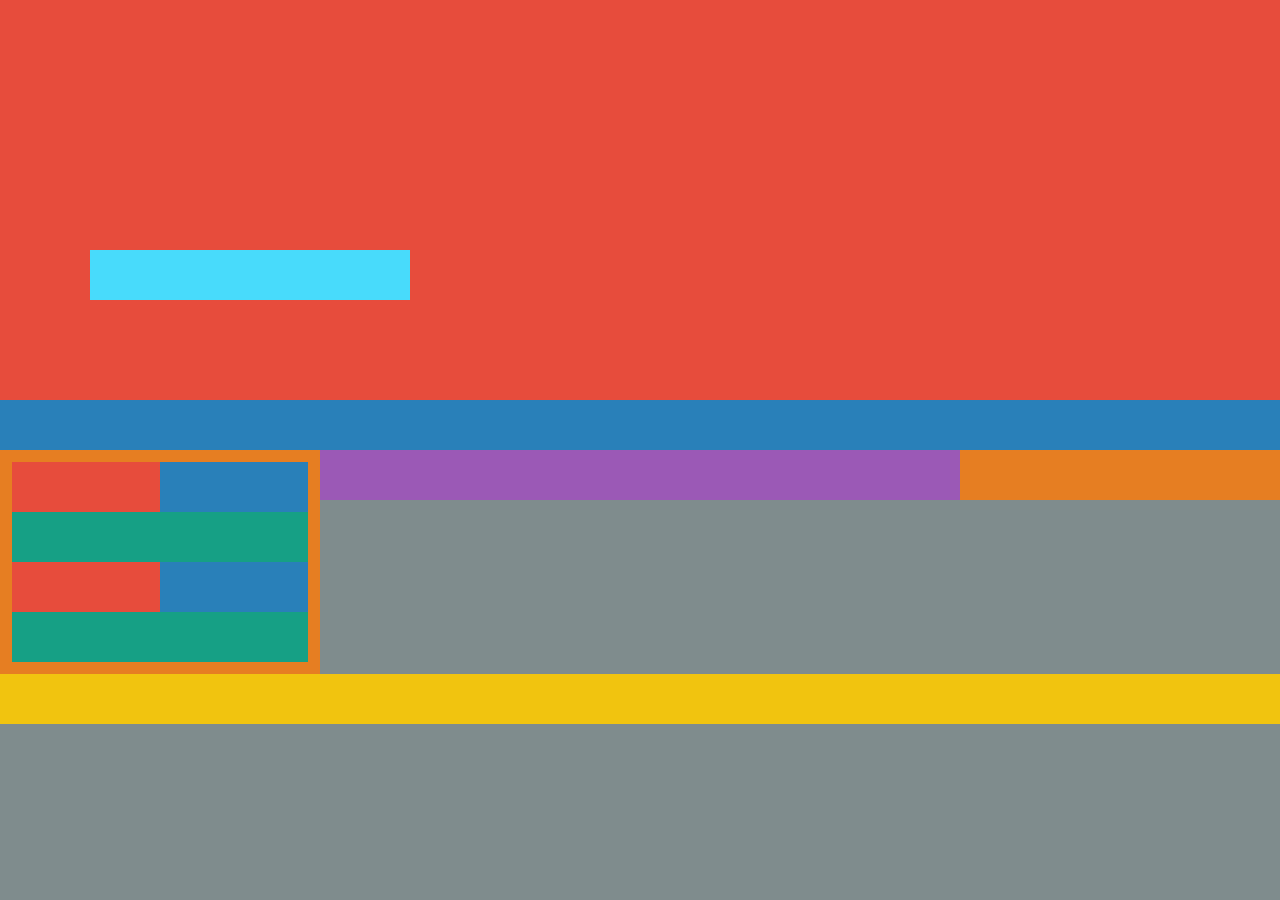
<file: index.html>
<!DOCTYPE html>
<html lang="en" dir="ltr">
  <head>
    <meta charset="utf-8">
    <meta name="viewport" content="width+device-width, initial-scal=1.0">
    <title>Tuesday Layout</title>
    <link rel="stylesheet" href="css/style.css">
  </head>
  <body>
      <div class="pageContainer">
        <div class="row">
          <div class="col col12 red banner">
            <div class="col col3 skyblue content"></div>
          </div>
        </div>
        <div class="row nav">
        <div class="col col12 blue"></div>
        </div>

        <div class="row">
          <div class="col col3 colS12 orange ">
            <div class="row">
              <div class="col col6 colS12 red">

              </div>
              <div class="col col6 colS12 blue">

              </div>
            </div>
            <div class="row">
              <div class="col col12 colS12 green">

              </div>

            </div>
            <div class="row">
              <div class="col col6 colS12 red">

              </div>
              <div class="col col6 colS12 blue">

              </div>
            </div>
            <div class="row">
              <div class="col col12 colS12 green">

              </div>

            </div>
          </div>
          <div class="col col6  colS12 purple ">
          </div>
          <div class="col col3 colS12 orange ">

          </div>
        </div>
        <div class="row">
          <div class="col col12 colS12 yellow">

          </div>
        </div>
      </div>


  </body>
</html>
</file>
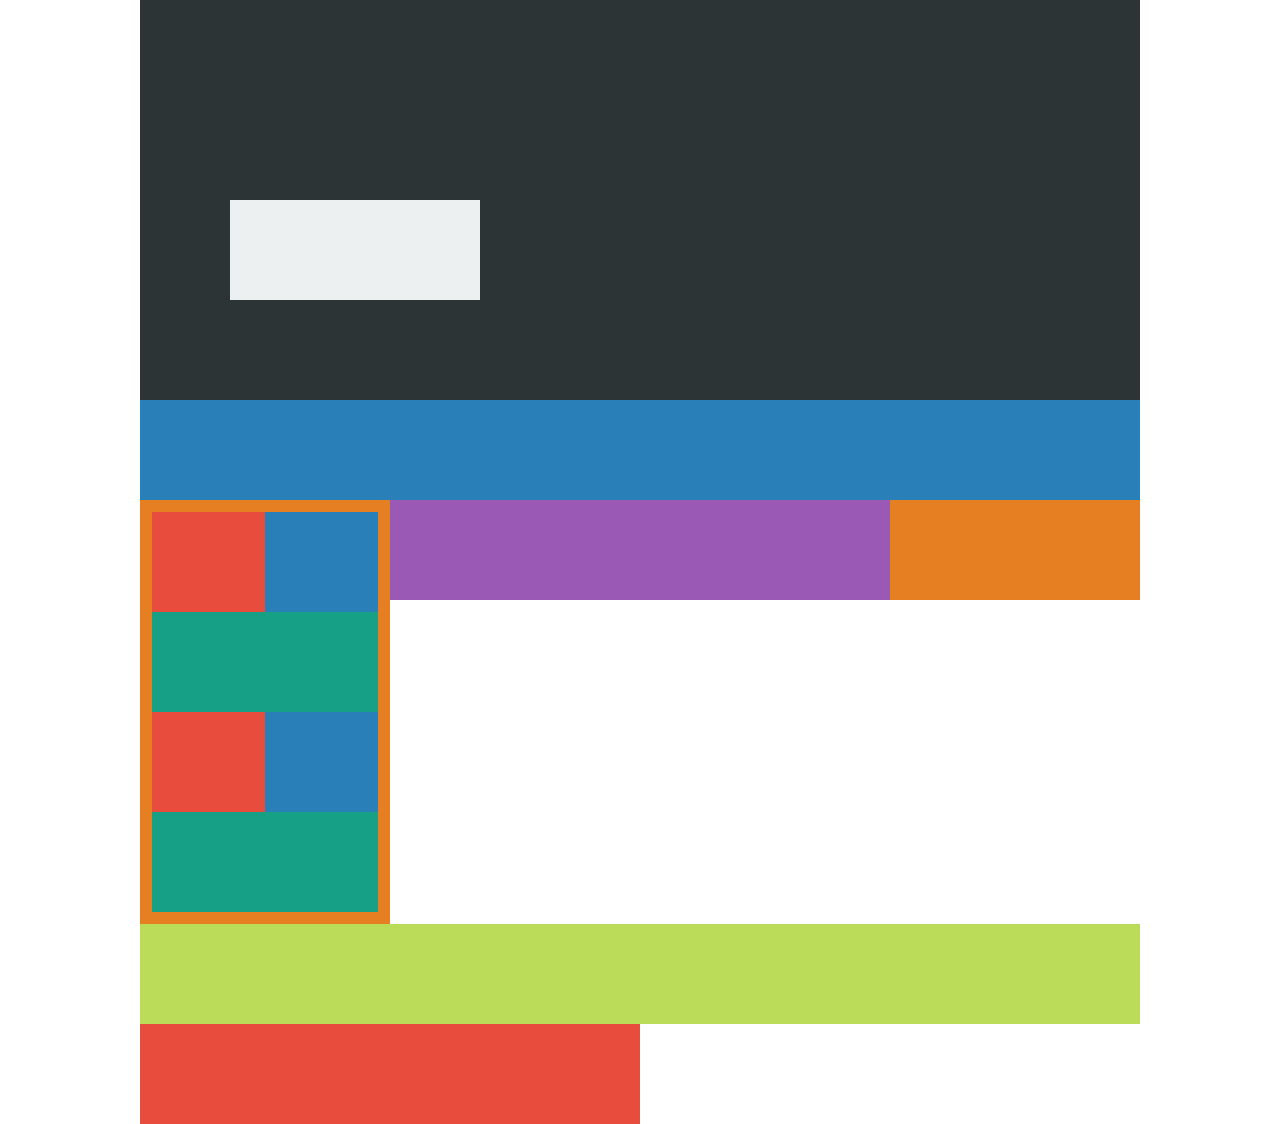
<file: Richard's/index.html>
<!DOCTYPE html>
<html lang="en" dir="ltr">
    <head>
        <meta charset="utf-8">
        <meta name="viewport" content="width=device-width, initial-scale=1.0">

        <title>Tuesday Layout</title>
        <link rel="stylesheet" href="css/style.css">
    </head>
    <body>





        <div class="pageContainer">

            <div class="row">
                <div class="col col12 black banner">
                    <div class="col col3 white content"></div>
                </div>
            </div>

            <div class="row nav">
                <div class="col col12 blue"></div>
            </div>

            <div class="row">
                <div class="col col3 colS12 orange">

                    <div class="row">
                        <div class="col col6 colS12 red"></div>
                        <div class="col col6 colS12 blue"></div>
                    </div>
                    <div class="row">
                        <div class="col col12 colS12 green"></div>
                    </div>
                    <div class="row">
                        <div class="col col6 colS12 red"></div>
                        <div class="col col6 colS12 blue"></div>
                    </div>
                    <div class="row">
                        <div class="col col12 colS12 green"></div>
                    </div>
                </div>
                <div class="col col6 colS12 purple">

                </div>
                <div class="col col3 colS12 orange">

                </div>
            </div>

            <div class="row">
                <div class="col col12 lime">

                </div>
            </div>
            <div class="row">
                <div class="col col6 colS9 red">

                </div>
            </div>

        </div>






    </body>
</html>
</file>
<file: css/style.css>
*{
    box-sizing: border-box;
    padding: 0;
    margin: 0;
}

body{
    background-color: #7f8c8d;
}

.red{
    background-color: #e74c3c;
}

.blue{
    background-color: #2980b9;
}

.green{
    background-color: #16a085;
}

.yellow{
    background-color: #f1c40f;
}

.purple{
    background-color: #9b59b6;
}

.grey{
    background-color: #95a5a6;
}

.orange{
    background-color: #e67e22;
}

.pink{
    background-color: #ff9ff3;
}

.skyblue{
    background-color: #48dbfb;
}

.lime{
    background-color: #badc58;
}

.black{
    background-color: #2d3436;
}

.white{
    background-color: #ecf0f1;
}

.col{
    min-height: 50px;
    float: left;
    padding: 12px;
}
.pageContainer{
    margin: 0 auto;
}
.col12{
    width: 100%;
}

.col11{
    width: 91.66%
}

.col10{
    width: 83.33%;
}

.col9{
    width: 75%
}

.col8{
    width: 66.66%
}

.col7{
    width: 58.33%;
}

.col6{
    width: 50%;
}

.col5{
    width: 41.66%
}

.col4{
    width: 33.33%
}

.col3{
    width: 25%;
}

.col2{
    width: 16.67%
}

.col1{
    width: 8.33%;
}

.row:after{
    clear: both;
    display: block;
    content: '';
}

.box{
    width: 300px;
    height: 300px;
    float: left;
}

.banner{
  height: 400px;
  position: relative;
}
.content{
  position: absolute;
  bottom: 100px;left: 90px;
}


@media screen and (max-width:800px){
/*
    when the viewport is between 0px and 800px
    Only change what needs to be changed.
*/
    body{
        background-color: #2ecc71;
    }

    .colS12{
        width: 100%;
    }

    .colS11{
        width: 91.66%
    }

    .colS10{
        width: 83.33%;
    }

    .colS9{
        width: 75%
    }

    .colS8{
        width: 66.66%
    }

    .colS7{
        width: 58.33%;
    }

    .colS6{
        width: 50%;
    }

    .colS5{
        width: 41.66%
    }

    .colS4{
        width: 33.33%
    }

    .colS3{
        width: 25%;
    }

    .colS2{
        width: 16.67%
    }

    .colS1{
        width: 8.33%;
    }
    .nav{
      position: fixed;top: 0;left: 0;width: 100%;
    }
    .content{
      left: auto;right: 80px;
    }

}
</file>
<file: Richard's/css/style.css>
*{
    box-sizing: border-box;
    padding: 0;
    margin: 0;
}

.red{
    background-color: #e74c3c;
}

.blue{
    background-color: #2980b9;
}

.green{
    background-color: #16a085;
}

.yellow{
    background-color: #f1c40f;
}

.purple{
    background-color: #9b59b6;
}

.grey{
    background-color: #95a5a6;
}

.orange{
    background-color: #e67e22;
}

.pink{
    background-color: #ff9ff3;
}

.skyblue{
    background-color: #48dbfb;
}

.lime{
    background-color: #badc58;
}

.black{
    background-color: #2d3436;
}

.white{
    background-color: #ecf0f1;
}

.col{
    min-height: 100px;
    float: left;
    padding: 12px;
}

.pageContainer{
    max-width: 1000px;
    margin: 0 auto;
}

.col12{
    width: 100%;
}

.col11{
    width: 91.66%
}

.col10{
    width: 83.33%;
}

.col9{
    width: 75%
}

.col8{
    width: 66.66%
}

.col7{
    width: 58.33%;
}

.col6{
    width: 50%;
}

.col5{
    width: 41.66%
}

.col4{
    width: 33.33%
}

.col3{
    width: 25%;
}

.col2{
    width: 16.67%
}

.col1{
    width: 8.33%;
}

.row:after{
    clear: both;
    display: block;
    content: '';
}

.banner{
    height: 400px;
    position: relative;
}

.content{
    position: absolute;
    bottom: 100px;
    left: 90px;
}








@media screen and (max-width:800px){

    .colS12{
        width: 100%;
    }

    .colS11{
        width: 91.66%
    }

    .colS10{
        width: 83.33%;
    }

    .colS9{
        width: 75%
    }

    .colS8{
        width: 66.66%
    }

    .colS7{
        width: 58.33%;
    }

    .colS6{
        width: 50%;
    }

    .colS5{
        width: 41.66%
    }

    .colS4{
        width: 33.33%
    }

    .colS3{
        width: 25%;
    }

    .colS2{
        width: 16.67%
    }

    .colS1{
        width: 8.33%;
    }

    .nav{
        position: fixed;
        top: 0;
        left: 0;
        width: 100%;
    }

    .content{
        left: auto;
        right: 80px;
    }

}
</file>
